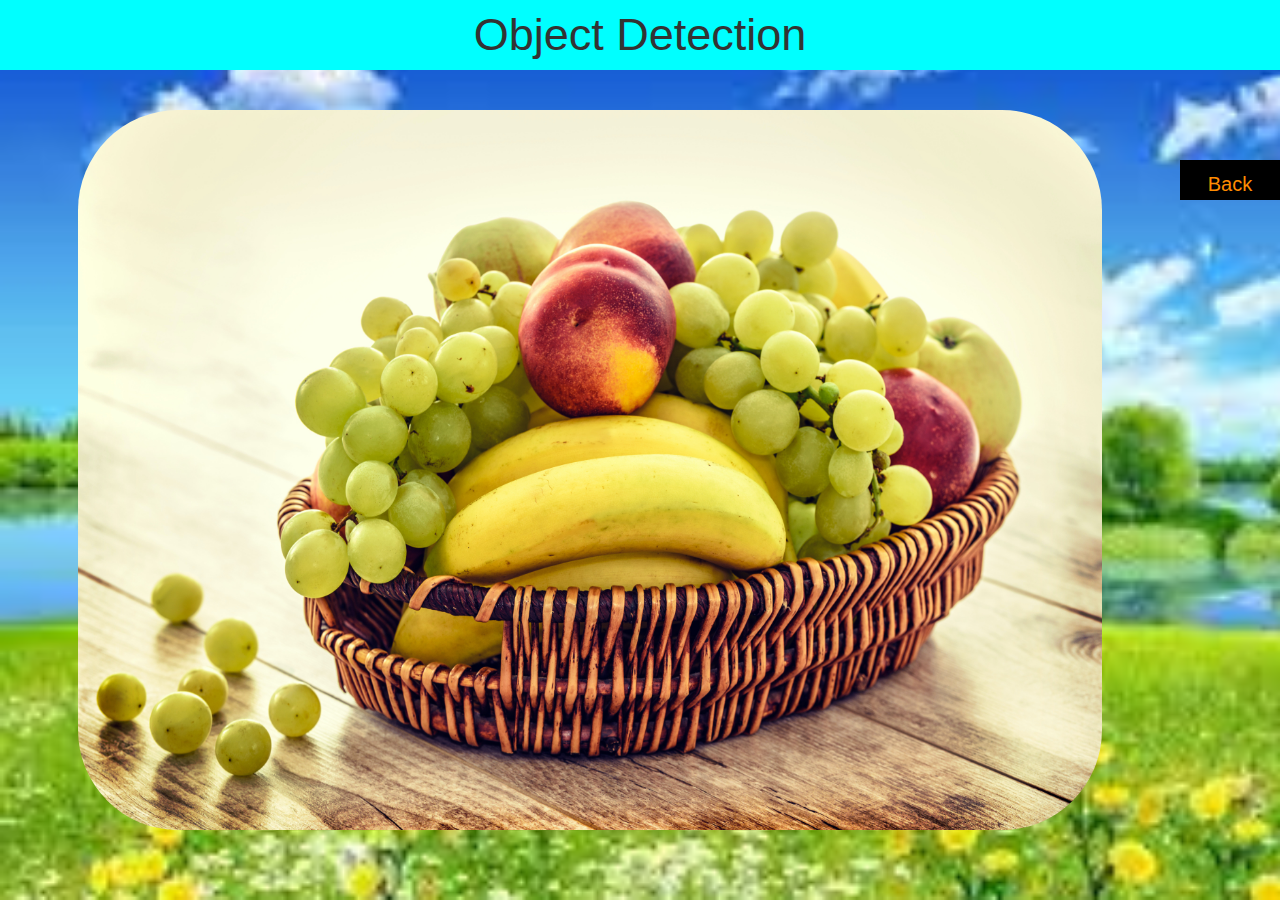
<file: basket.html>
<html>
    <head>
        <head>
            <title>Object Detection</title>
      <meta name="viewport" content="width=device-width, initial-scale=1.0">
      <link rel="stylesheet" href="https://maxcdn.bootstrapcdn.com/bootstrap/3.4.0/css/bootstrap.min.css">
      <script src="https://ajax.googleapis.com/ajax/libs/jquery/3.4.1/jquery.min.js"></script>
      <script src="https://maxcdn.bootstrapcdn.com/bootstrap/3.4.0/js/bootstrap.min.js"></script>
      <link rel="stylesheet" type="text/css" href="style.css">
    </head>
    <body background="background2.jfif">
        <center>
            <h1 class="heading">Object Detection</h1>
            <br>
            <br>
            <img src="Basket_image.jpg" style="width: 80%; height: 80%; border-radius: 100px;">
            <a href="index.html" id="back">Back</a>
        </center>
    </body>
</html>
</file>
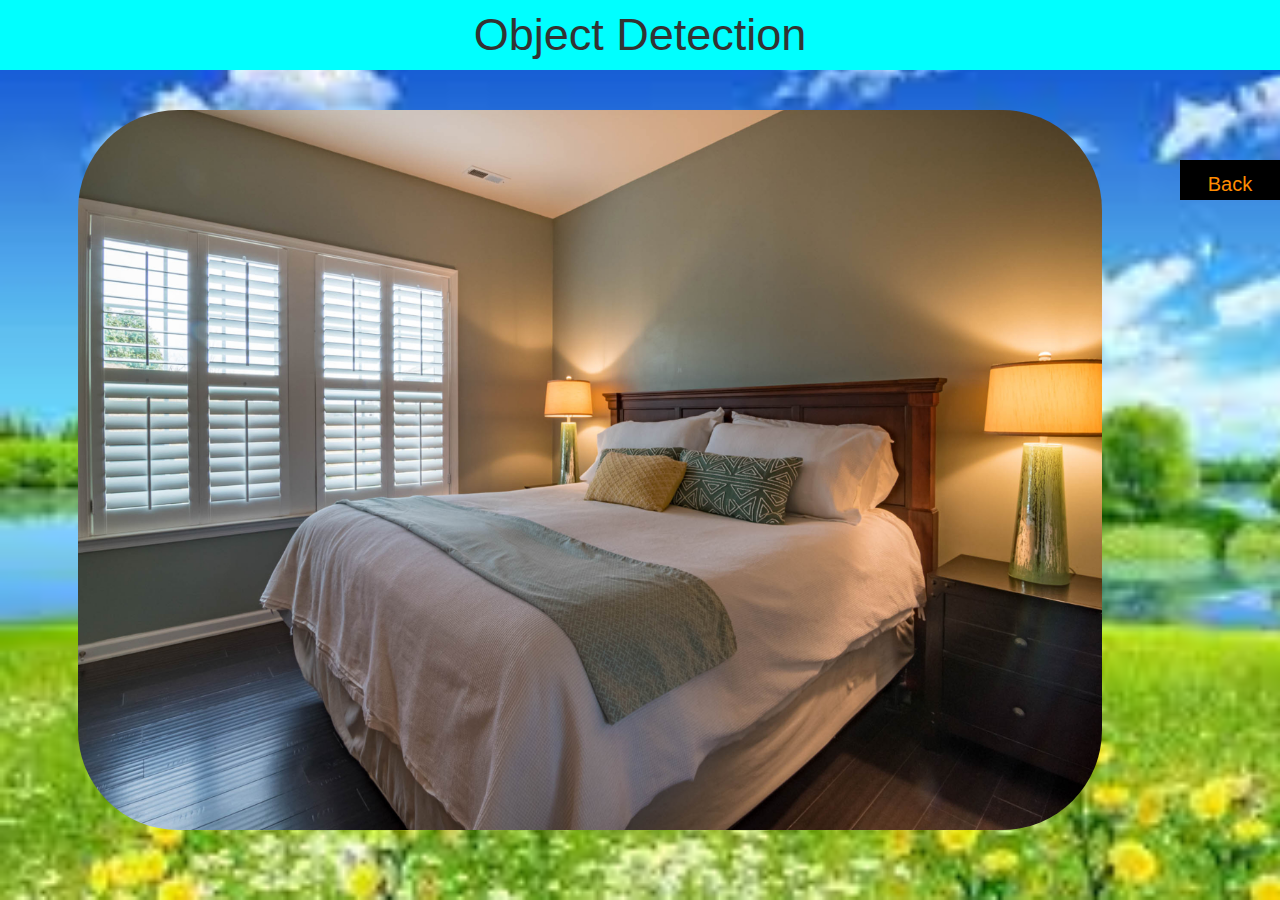
<file: bedroom.html>
<html>
    <head>
        <head>
            <title>Object Detection</title>
      <meta name="viewport" content="width=device-width, initial-scale=1.0">
      <link rel="stylesheet" href="https://maxcdn.bootstrapcdn.com/bootstrap/3.4.0/css/bootstrap.min.css">
      <script src="https://ajax.googleapis.com/ajax/libs/jquery/3.4.1/jquery.min.js"></script>
      <script src="https://maxcdn.bootstrapcdn.com/bootstrap/3.4.0/js/bootstrap.min.js"></script>
      <link rel="stylesheet" type="text/css" href="style.css">
    </head>
    <body background="background2.jfif">
        <center>
            <h1 class="heading">Object Detection</h1>
            <br>
            <br>
            <img src="Bedroom_image.jpg" style="width: 80%; height: 80%; border-radius: 100px;">
            <a href="index.html" id="back">Back</a>
        </center>
    </body>
</html>
</file>
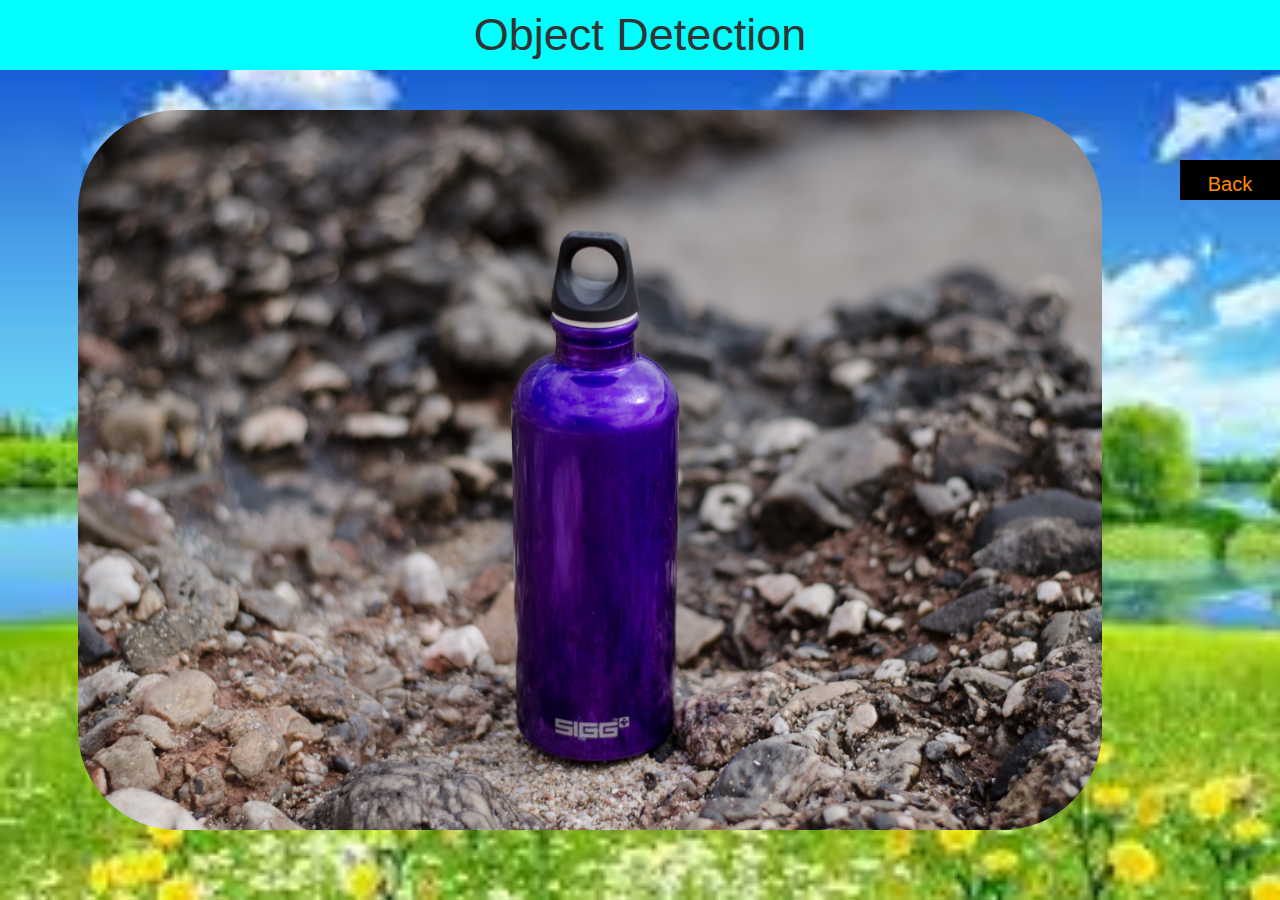
<file: bottle.html>
<html>
    <head>
        <head>
            <title>Object Detection</title>
      <meta name="viewport" content="width=device-width, initial-scale=1.0">
      <link rel="stylesheet" href="https://maxcdn.bootstrapcdn.com/bootstrap/3.4.0/css/bootstrap.min.css">
      <script src="https://ajax.googleapis.com/ajax/libs/jquery/3.4.1/jquery.min.js"></script>
      <script src="https://maxcdn.bootstrapcdn.com/bootstrap/3.4.0/js/bootstrap.min.js"></script>
      <link rel="stylesheet" type="text/css" href="style.css">
    </head>
    <body background="background2.jfif">
        <center>
            <h1 class="heading">Object Detection</h1>
            <br>
            <br>
            <img src="Bottle_image.jpg" style="width: 80%; height: 80%; border-radius: 100px;">
            <a href="index.html" id="back">Back</a>
        </center>
    </body>
</html>
</file>
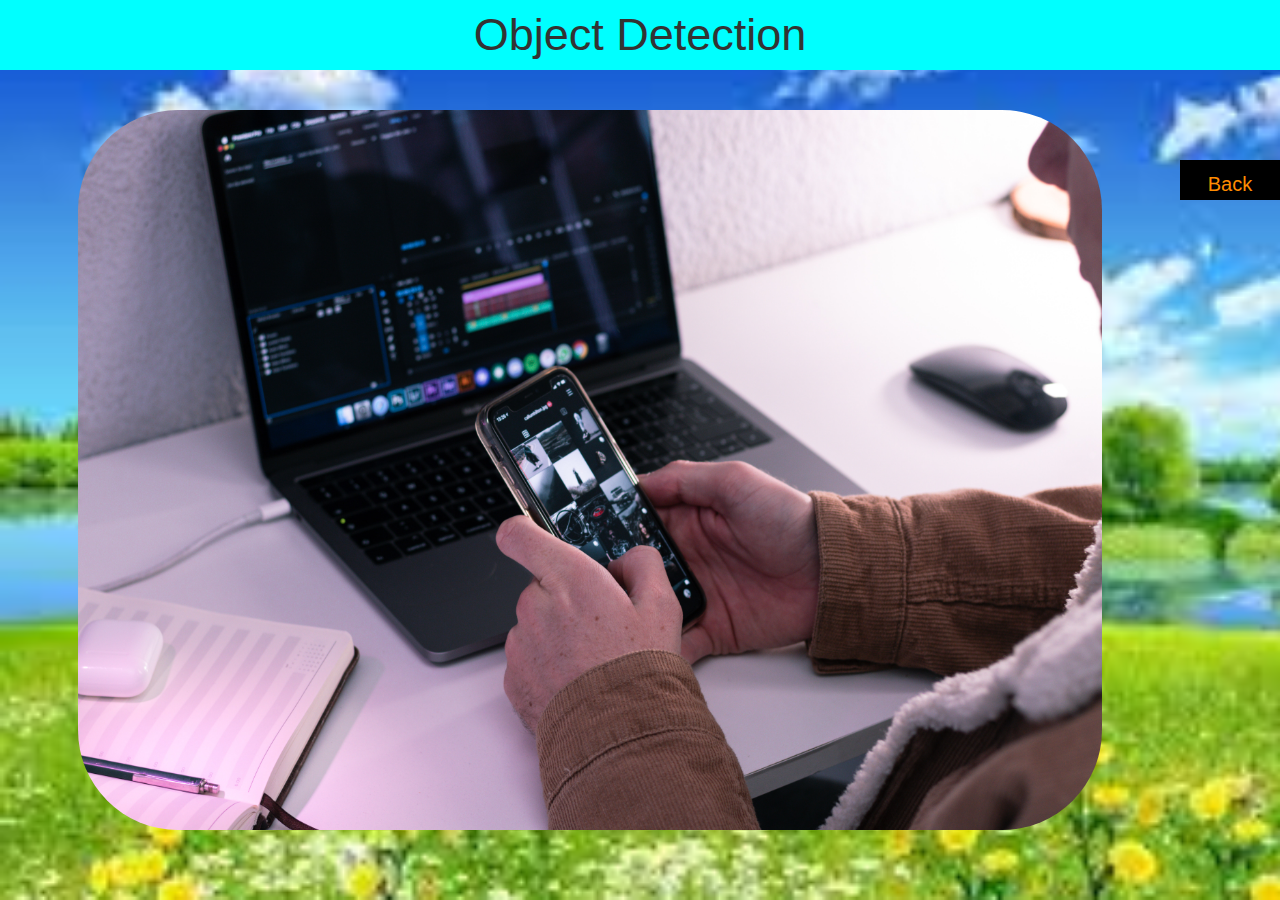
<file: electronics.html>
<html>
    <head>
        <head>
            <title>Object Detection</title>
      <meta name="viewport" content="width=device-width, initial-scale=1.0">
      <link rel="stylesheet" href="https://maxcdn.bootstrapcdn.com/bootstrap/3.4.0/css/bootstrap.min.css">
      <script src="https://ajax.googleapis.com/ajax/libs/jquery/3.4.1/jquery.min.js"></script>
      <script src="https://maxcdn.bootstrapcdn.com/bootstrap/3.4.0/js/bootstrap.min.js"></script>
      <link rel="stylesheet" type="text/css" href="style.css">
    </head>
    <body background="background2.jfif">
        <center>
            <h1 class="heading">Object Detection</h1>
            <br>
            <br>
            <img src="Mobile and laptop_image.jpg" style="width: 80%; height: 80%; border-radius: 100px;">
            <a href="index.html" id="back">Back</a>
        </center>
    </body>
</html>
</file>
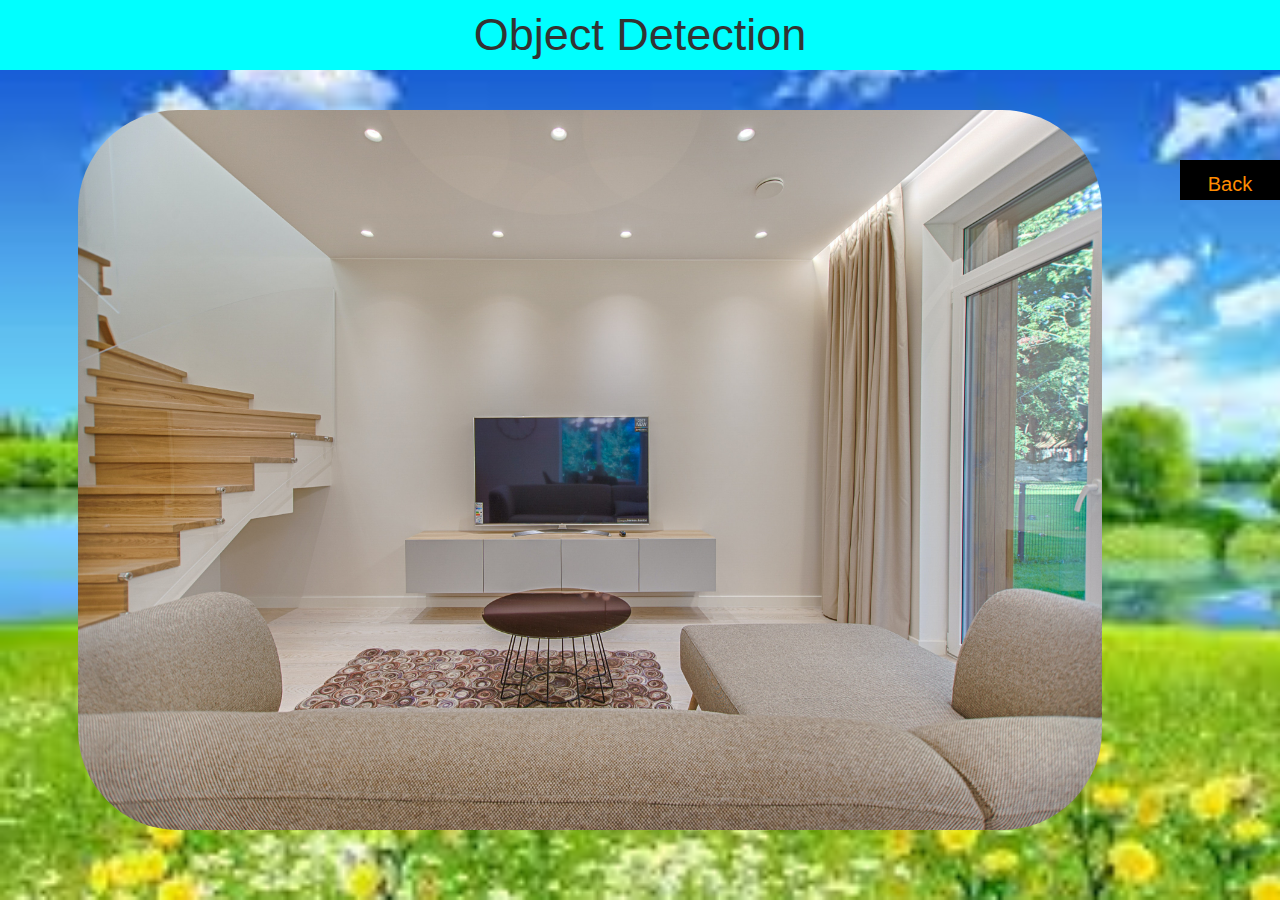
<file: room.html>
<html>
    <head>
        <head>
            <title>Object Detection</title>
      <meta name="viewport" content="width=device-width, initial-scale=1.0">
      <link rel="stylesheet" href="https://maxcdn.bootstrapcdn.com/bootstrap/3.4.0/css/bootstrap.min.css">
      <script src="https://ajax.googleapis.com/ajax/libs/jquery/3.4.1/jquery.min.js"></script>
      <script src="https://maxcdn.bootstrapcdn.com/bootstrap/3.4.0/js/bootstrap.min.js"></script>
      <link rel="stylesheet" type="text/css" href="style.css">
    </head>
    <body background="background2.jfif">
        <center>
            <h1 class="heading">Object Detection</h1>
            <br>
            <br>
            <img src="TV_image.jpg" style="width: 80%; height: 80%; border-radius: 100px;">
            <a href="index.html" id="back">Back</a>
        </center>
    </body>
</html>
</file>
<file: style.css>
body{
    background-size: cover;
}

.heading
{
font-size: 45px;
width: 100%;
margin: 0px;
background-color: cyan;
padding: 10px;
}

a{
    background-color: cornsilk;
    padding: 10px;
    width: 100%;
    font-size: 20px;
    margin-top: 50px;
    color: darkorange;
}

#back{
    float: right;
    width: 100px;
    height: 40px;
    font-size: 20px;
    background-color: black;
}
</file>
